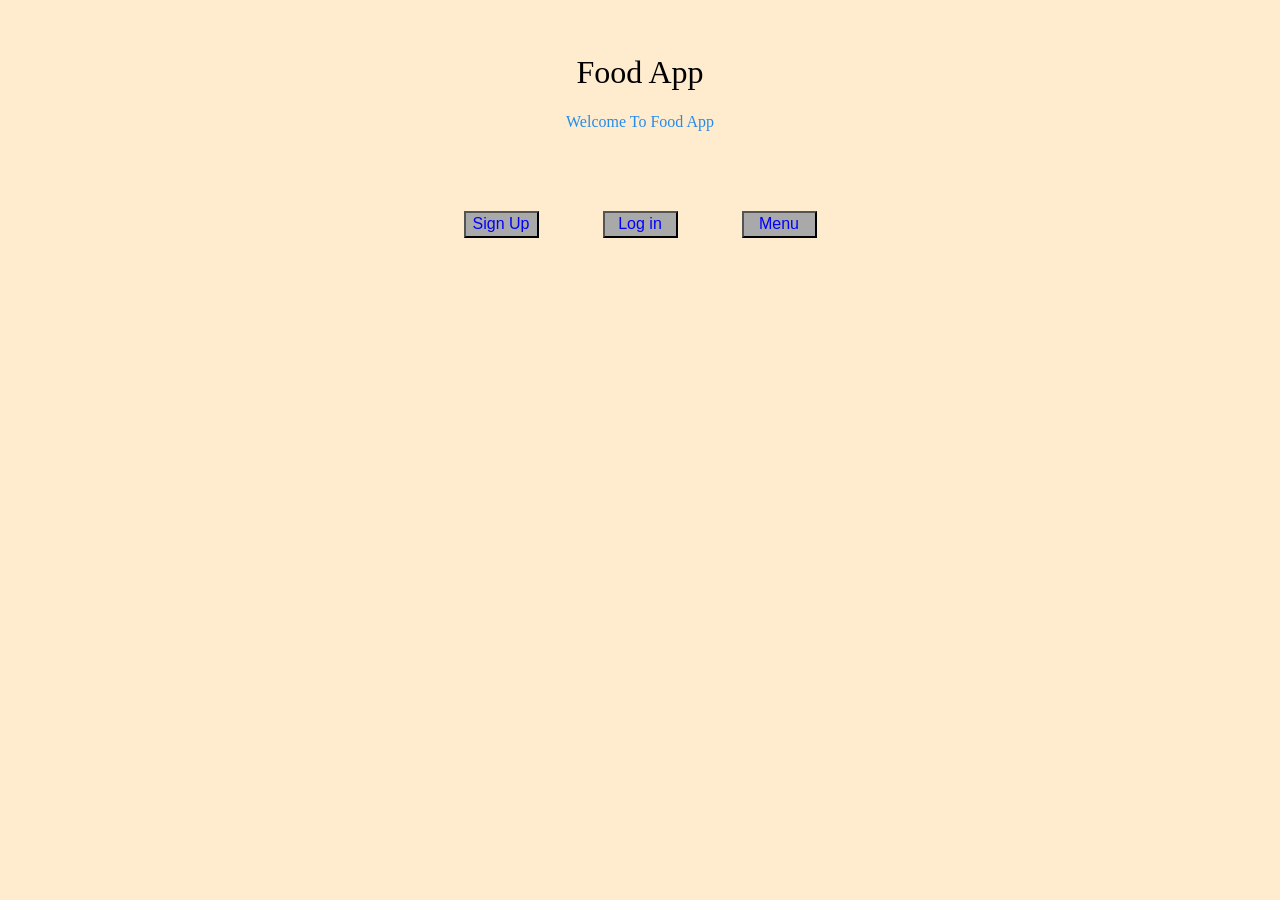
<file: Food Mini App/Index.html>
<!DOCTYPE html>
<html lang="en">
<head>
    <meta charset="UTF-8">
    <meta http-equiv="X-UA-Compatible" content="IE=edge">
    <meta name="viewport" content="width=device-width, initial-scale=1.0">
    <title>Document</title>
    <style>
        *{
         
            background-color: blanchedalmond;
        }
        #food{
            padding-top: 25px;
            text-align: center;
        }
        #button{
            margin-top: 50px;
            text-align: center;
        }
        button{
         margin: 30px;
         font-size: 16px;
         font-weight: 500;
         background-color: darkgrey;
         color: blue;
         height: 27px;
         width: 75px;
        }
        p{
            color: rgb(37, 140, 236);
        }
        h1{
           font-weight: 500;
          }
    </style>
</head>
<body>
    
    <div id="food">
        <h1>Food App</h1>
        <p>Welcome To Food App</p>

    </div>


    <div id="button">
       <a href="signup.html"><button>Sign Up</button></a> 
       <a href="login.html"><button>Log in</button></a> 
      <a href="Menu.html"> <button>Menu</button></a> 
    </div>

</body>
</html>
</file>
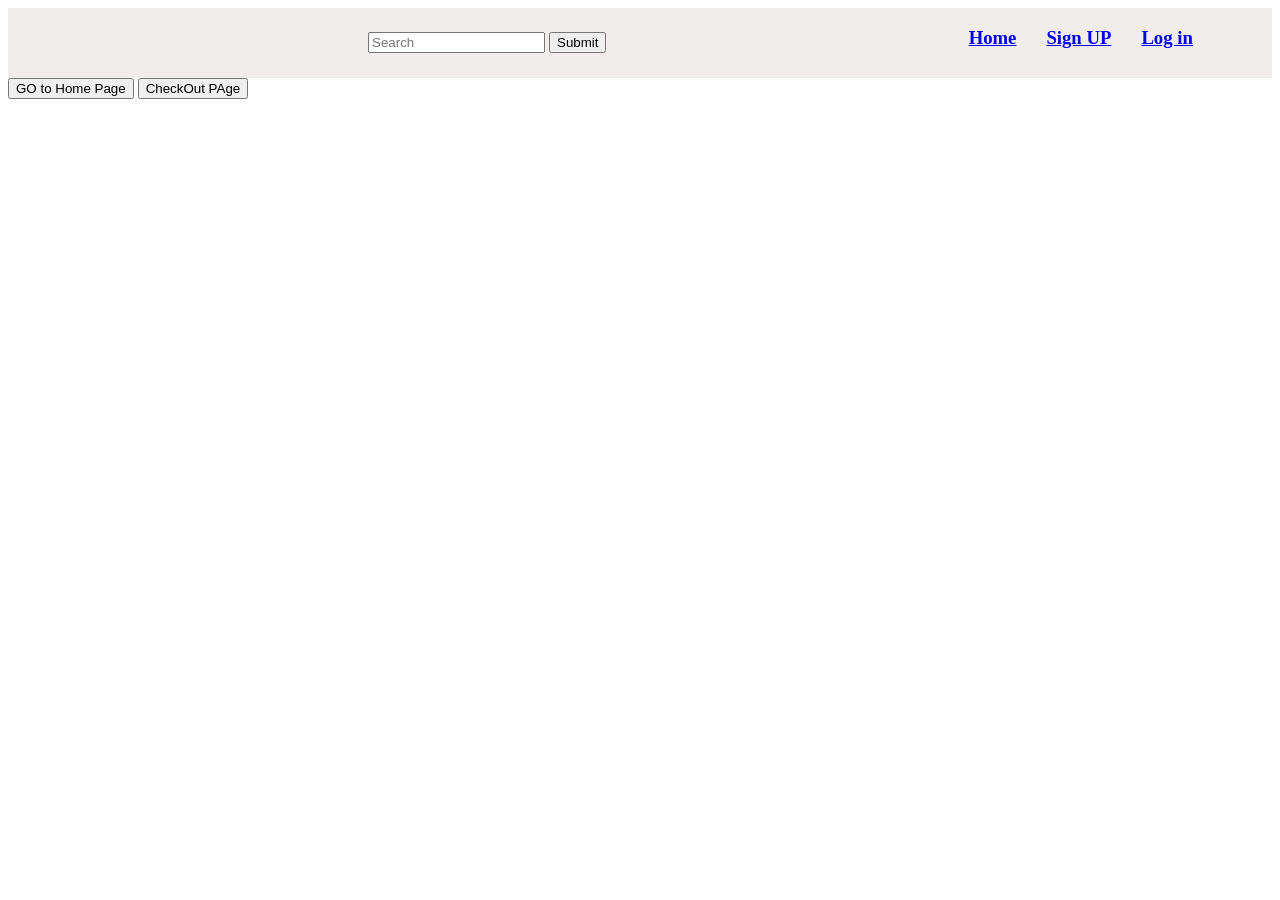
<file: Food Mini App/cart.html>
<!DOCTYPE html>
<html lang="en">
<head>
    <meta charset="UTF-8">
    <meta http-equiv="X-UA-Compatible" content="IE=edge">
    <meta name="viewport" content="width=device-width, initial-scale=1.0">
    <title>Document</title>

    <style>
        #navbar{
            height: 70px;
            width: 100%;
            background-color: rgb(241, 237, 237);
            display: grid;
            grid-template-columns: 76% 24%;

        }
        #navbar_left{
            margin-top: 24px;
            margin-left: 360px;
        }
        #navbar_right{
            display: flex;
            gap: 30px;

        }

        #cont{
            margin-top: 20px;
         display: grid;
          grid-template-columns: 30% 30% 30%;
          gap: 20px;
          height: 300px;

        }
        #cont> div{
            border: 1px solid black;
            padding-left: 7px;
        }
    </style>
</head>
<body>
    
    <div id="navbar">
       <div id="navbar_left">

        <input type="texd"  id="food" placeholder="Search">
       <input type="submit" />
       </div>
       <div id="navbar_right">
        <a href="Index.html"> <h3>Home</h3></a>
          <a href="signup.html"><h3>Sign UP</h3></a>
       <a href="login.html"> <h3>Log in</h3></a>
     </div>
    </div>

    <a href="Menu.html"><button>GO to Home Page</button></a>
    <a href="checkoutpage.html"><button>CheckOut PAge</button></a>
  <div id="cont"></div>





</body>
</html>

<script>


let container = document.getElementById("cont")

let cart = JSON.parse(localStorage.getItem("cart"))

console.log(cart);
fooddata1(cart);



    function fooddata1(fod) {
        parent.innerHTML = null

        fod.forEach(function(fod) {

            let div = document.createElement('div')
         
            let id = document.createElement('p')
            id.innerText = fod.idCategory
           
            let strCategory = document.createElement('h3')
            strCategory.innerText = fod.strCategory
                       
            let Description = document.createElement('p')
            Description.innerText = fod.strCategoryDescription
                       
            let img = document.createElement('img')
            img.src  = fod.strCategoryThumb

            let price = document.createElement('h4')
            price.innerText = "49 $" 

            let btn = document.createElement('button')
            btn.innerText = "Add to Cart";

            div.append(id,strCategory, Description, img, price, btn);

            container.append(div)

        })


    }



    

</script>
</file>
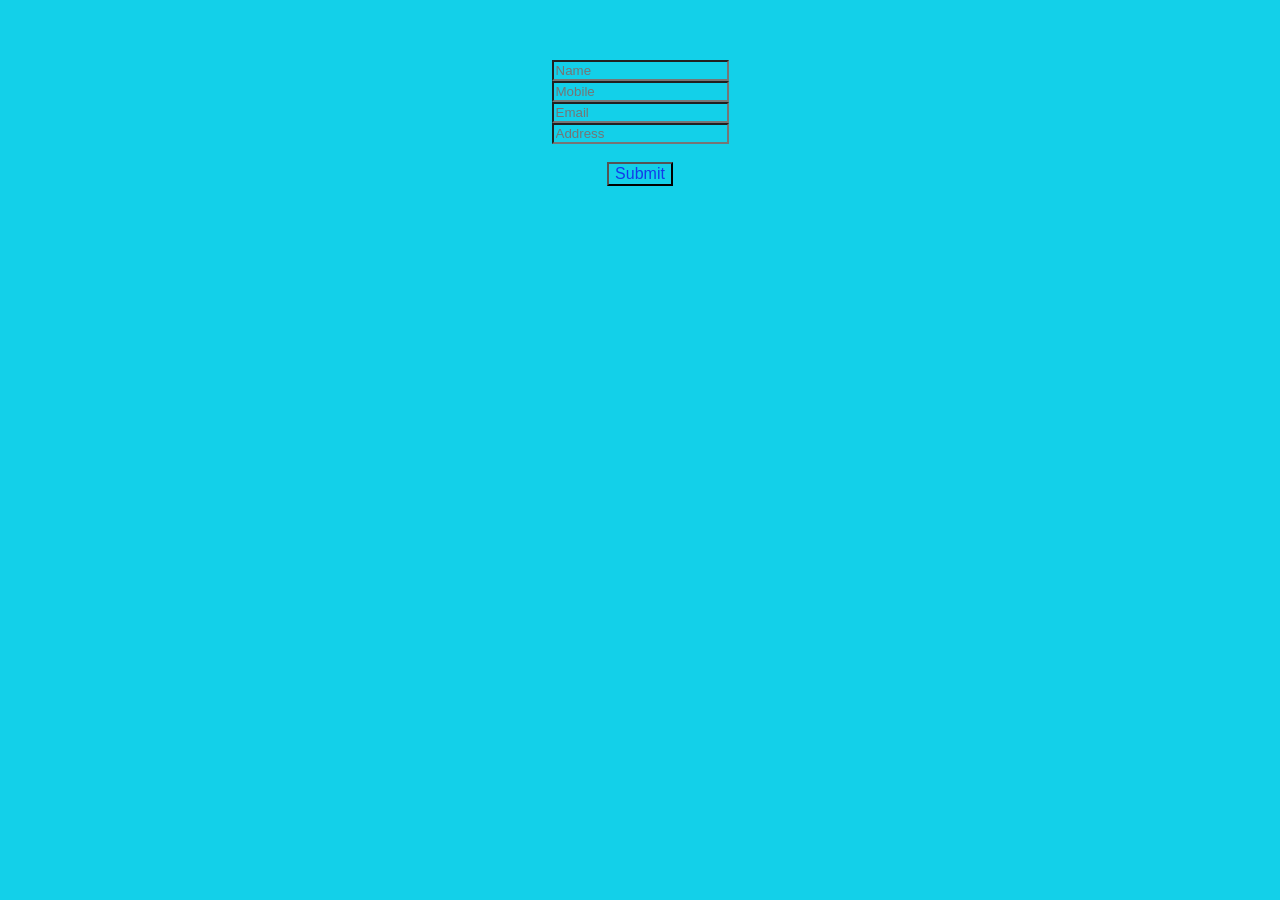
<file: Food Mini App/checkoutpage.html>
<!DOCTYPE html>
<html lang="en">
<head>
    <meta charset="UTF-8">
    <meta http-equiv="X-UA-Compatible" content="IE=edge">
    <meta name="viewport" content="width=device-width, initial-scale=1.0">
    <title>Document</title>

    <style>
        *{
            background-color:rgb(19, 208, 233) ;
        }
        #id{
            margin-top: 60px;
            text-align: center;
        }
        #a{
            color: rgb(19, 58, 233);
            font-size: 16px;
            font-weight: 500;
        }
    </style>
</head>
<body>
    

    <form action="" id="id">
        <input type="text" placeholder="Name">
        <br>
        <input type="text" placeholder="Mobile">
        <br>
        <input type="text" placeholder="Email"><br>

        <input type="text" name="" id="" placeholder="Address">
<br><br>
        <input type="submit" name="" id="a">
    </form>
</body>
</html>
</file>
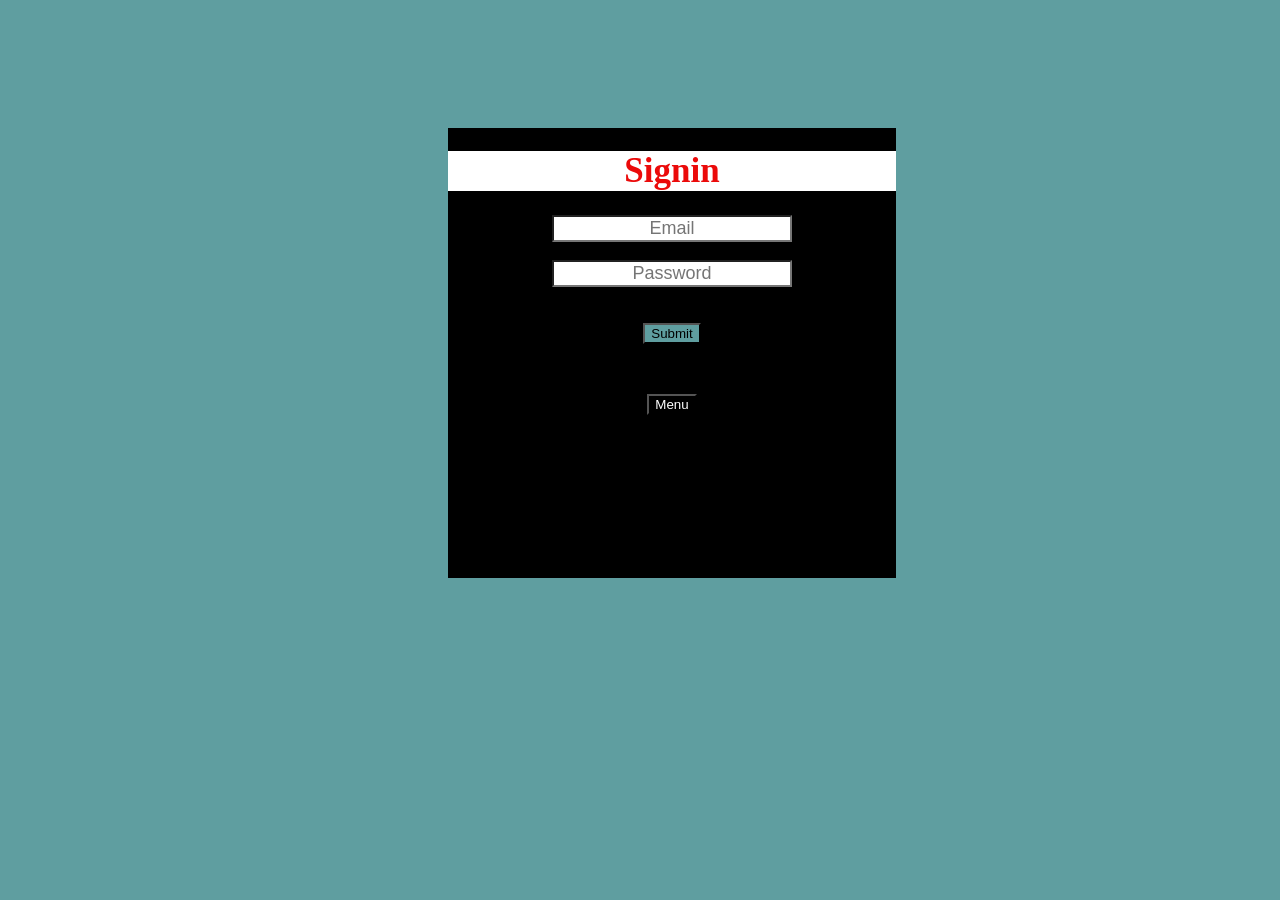
<file: Food Mini App/login.html>
<!DOCTYPE html>
<html lang="en">

<head>
    <meta charset="UTF-8">
    <meta http-equiv="X-UA-Compatible" content="IE=edge">
    <meta name="viewport" content="width=device-width, initial-scale=1.0">
    <title>Document</title>
    <style>
        * {
            background-color: cadetblue;
        }
        
        #body {
            width: 35%;
            height: 450px;
            display: inline-block;
            margin: 10% 25% 25% 35%;
            background-color: black;
        }
        
        #myform {
            background-color: black;
            color: blanchedalmond;
            text-align: center;
        }
        
        #a {
            text-align: center;
            color: rgb(235, 10, 10);
            font-size: 35px;
            background-color: white;
        }
        
        #name {
            text-align: center;
            font-size: 18px;
            color: rgb(16, 15, 15);
            background-color: white;
        }
        
        #email {
            text-align: center;
            font-size: 18px;
            color: rgb(16, 15, 15);
            background-color: white;
        }
        
        #password {
            text-align: center;
            font-size: 18px;
            color: rgb(16, 15, 15);
            background-color: white;
        }
        
        #b {
            text-align: center;
            font-size: 18px;
            color: rgb(16, 15, 15);
            background-color: rgb(214, 26, 26);
        }
        
        #c {
            margin-top: 25px;
            background-color: black;
            text-align: center;
            color: white;
        }
    </style>
</head>

<body id="body">
    <h1 id="a">Signin</h1>
    <div>
        <form id="myform" onsubmit="signin(event)" action="">
            <input type="text" id="email" placeholder="Email"><br><br>

            <input type="password" id="password" placeholder="Password"><br><br><br>
            <input type="submit" id="homepage" />

        </form>
    </div>
    <div id="c">
        <a href="Menu.html"> <button id="c">Menu</button> </a>
    </div>

</body>


</html>
<script>
    function signin(e) {

        e.preventDefault();
        let myform = document.getElementById("myform");
        let email = myform.email.value;
        let password = myform.password.value;

        let all_users = JSON.parse(localStorage.getItem("users"));


        all_users.forEach(function(user) {
            if (email === user.email && password === user.password) {

    //            window.location = "E:\Dom Unit-3\coding Evelation\Menu.html";
                alert("logged in successfully");

            } else {
                alert("invalid Credentials");

            }
        });
    }
</script>
</file>
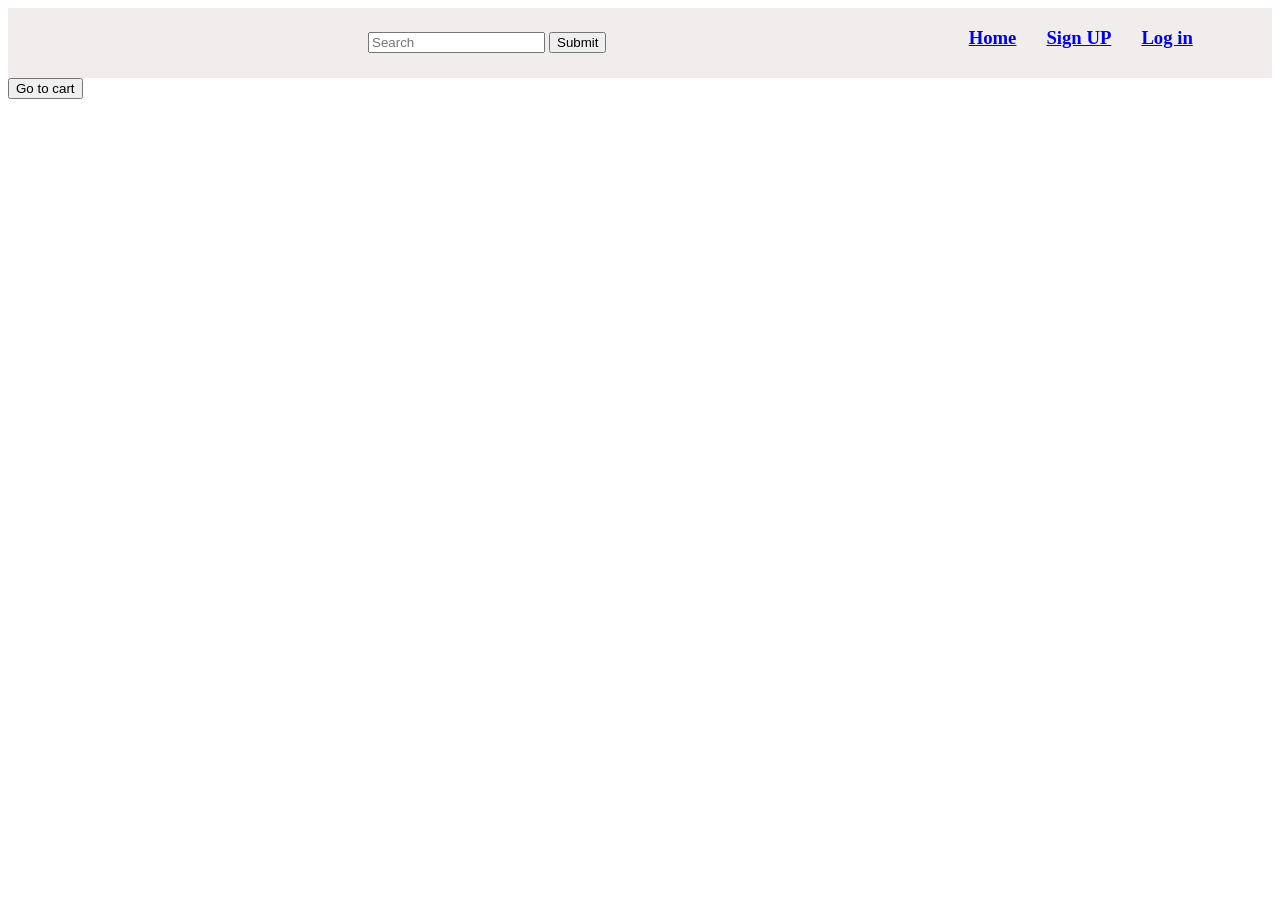
<file: Food Mini App/Menu.html>
<!DOCTYPE html>
<html lang="en">
<head>
    <meta charset="UTF-8">
    <meta http-equiv="X-UA-Compatible" content="IE=edge">
    <meta name="viewport" content="width=device-width, initial-scale=1.0">
    <title>Document</title>

    <style>
        #navbar{
            height: 70px;
            width: 100%;
            background-color: rgb(241, 237, 237);
            display: grid;
            grid-template-columns: 76% 24%;

        }
        #navbar_left{
            margin-top: 24px;
            margin-left: 360px;
        }
        #navbar_right{
            display: flex;
            gap: 30px;

        }

        #cont{
            margin-top: 20px;
         display: grid;
          grid-template-columns: 30% 30% 30%;
          gap: 20px;
          height: 300px;

        }
        #cont> div{
            border: 1px solid black;
            padding-left: 7px;
        }
    </style>
</head>
<body>
    
    <div id="navbar">
       <div id="navbar_left">

        <input type="texd"  id="food" placeholder="Search">
       <input type="submit" />
       </div>
       <div id="navbar_right">
          <a href="Index.html"> <h3>Home</h3></a>
            <a href="signup.html"><h3>Sign UP</h3></a>
         <a href="login.html"> <h3>Log in</h3></a>
       </div>
    </div>


    <div><a href="cart.html"><button>Go to cart</button></a></div>

  <div id="cont"></div>



 

</body>
</html>

<script>

  async function foodapp() {

        let food = document.getElementById("food").value

        let res = await fetch(`https://www.themealdb.com/api/json/v1/1/categories.php`)

        let data = await res.json();
        console.log(data.categories);
        fooddata1(data.categories);
    }
    foodapp();


    let container = document.getElementById("cont")


    function fooddata1(fod) {
        container.innerHTML = null

        fod.forEach(function(fod) {

            let div = document.createElement('div')
         
            let id = document.createElement('p')
            id.innerText = fod.idCategory
           
            let strCategory = document.createElement('h3')
            strCategory.innerText = fod.strCategory
                       
            let Description = document.createElement('p')
            Description.innerText = fod.strCategoryDescription
                       
            let img = document.createElement('img')
            img.src  = fod.strCategoryThumb

            let price = document.createElement('h4')
            price.innerText = "49 $" 

            let btn = document.createElement('button')
            btn.innerText = "Add to Cart";

            btn.onclick = function() {
                addtoCart(fod);
            };


            div.append(id,strCategory, Description, img, price, btn);

            container.append(div)

        })


    }

    if (localStorage.getItem("cart") == null) {
        localStorage.setItem("cart", JSON.stringify([]));
    }

    function addtoCart(p) {
        let products_cart = JSON.parse(localStorage.getItem('cart'));

        products_cart.push(p);

        localStorage.setItem("cart", JSON.stringify(products_cart));

    }

   
    

</script>
</file>
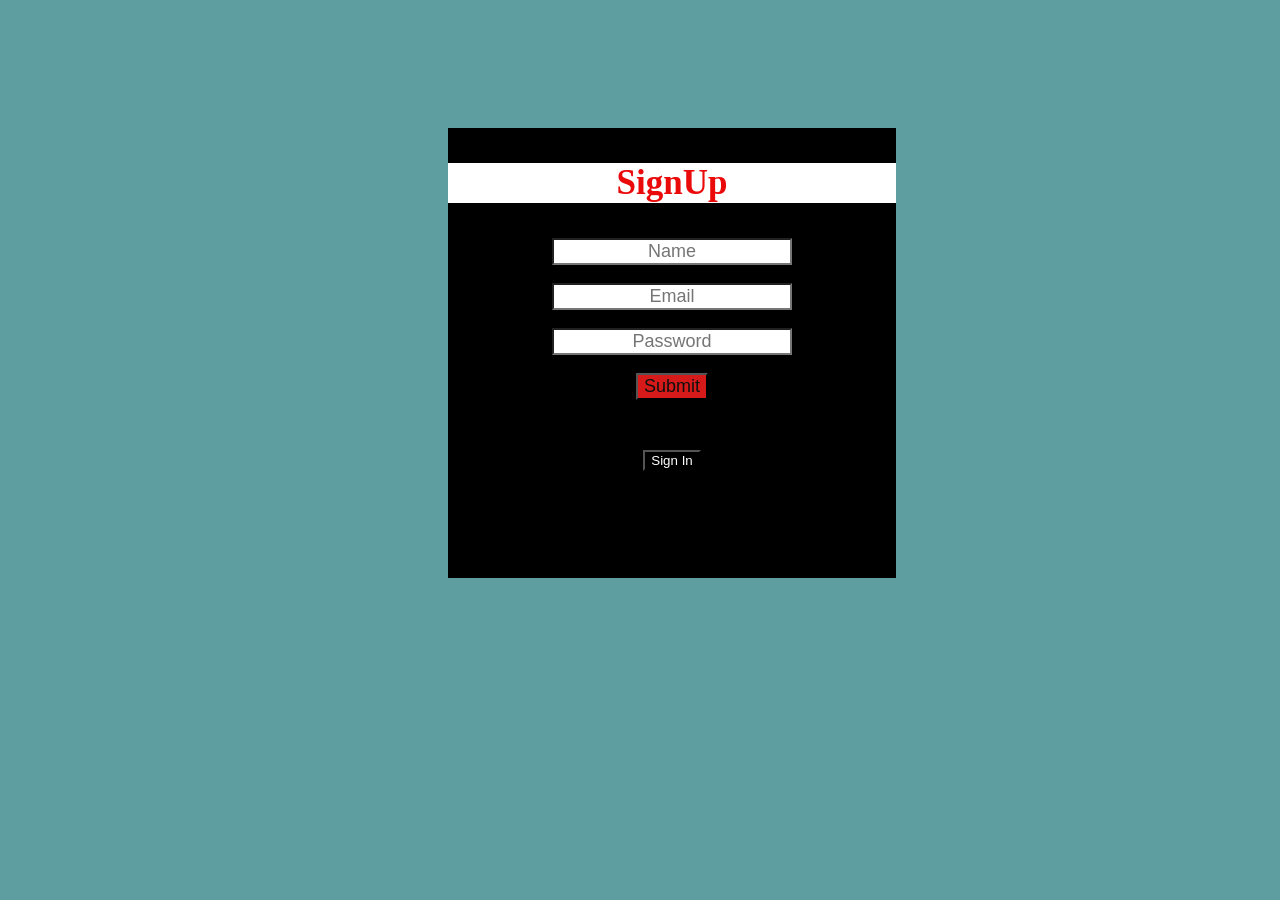
<file: Food Mini App/signup.html>
<!DOCTYPE html>
<html lang="en">

<head>
    <meta charset="UTF-8">
    <meta http-equiv="X-UA-Compatible" content="IE=edge">
    <meta name="viewport" content="width=device-width, initial-scale=1.0">
    <title>Document</title>
    <style>
        * {
            background-color: cadetblue;
        }
        
        #body {
            width: 35%;
            height: 450px;
            display: inline-block;
            margin: 10% 25% 25% 35%;
            background-color: black;
        }
        
        #myform {
            background-color: black;
            color: blanchedalmond;
            text-align: center;
        }
        
        #a {
            text-align: center;
            color: rgb(235, 10, 10);
            font-size: 35px;
            background-color: white;
        }
        
        #name {
            text-align: center;
            font-size: 18px;
            color: rgb(16, 15, 15);
            background-color: white;
        }
        
        #email {
            text-align: center;
            font-size: 18px;
            color: rgb(16, 15, 15);
            background-color: white;
        }
        
        #password {
            text-align: center;
            font-size: 18px;
            color: rgb(16, 15, 15);
            background-color: white;
        }
        
        #b {
            text-align: center;
            font-size: 18px;
            color: rgb(16, 15, 15);
            background-color: rgb(214, 26, 26);
        }
        
        #c {
            margin-top: 25px;
            background-color: black;
            text-align: center;
            color: white;
        }
    </style>
</head>

<body id="body">
    <h3 id="a">SignUp</h3>
    <div>
        <form onsubmit="signup(event)" id="myform" action="">

            <input type="text" id="name" placeholder="Name" /><br><br>
            <input type="text" id="email" placeholder="Email" /><br><br>

            <input type="text" id="password" placeholder="Password" /><br><br>
            <input type="submit" id="b" /><br>

        </form>
    </div>
    <div id="c">
        <a href="login.html"> <button id="c">Sign In</button> </a>
    </div>


</body>



<script>
    function signup(e) {
        e.preventDefault();

        let myform = document.getElementById("myform");

        let name = myform.name.value;
        let email = myform.email.value;
        let password = myform.password.value;

        if (localStorage.getItem("users") === null) {
            localStorage.setItem("users", JSON.stringify([]));
        }


        let user = {
            name,
            email,
            password,
        };



        let arr = JSON.parse(localStorage.getItem("users"));
        arr.push(user);
        localStorage.setItem("users", JSON.stringify(arr));


    }
</script>

</html>
</file>
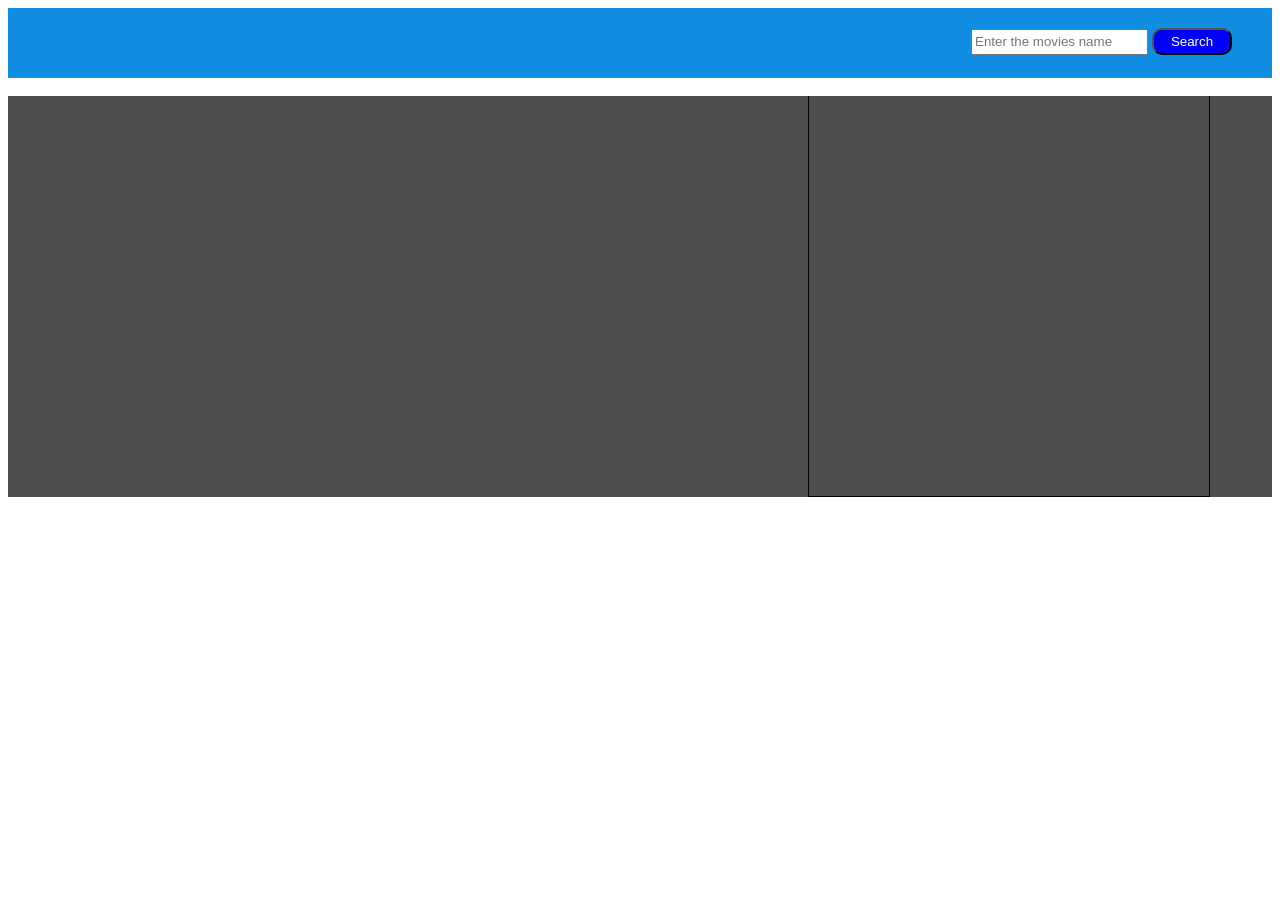
<file: Movies-App/debouncing.html>
<!DOCTYPE html>
<html lang="en">

<head>
    <meta charset="UTF-8">
    <meta http-equiv="X-UA-Compatible" content="IE=edge">
    <meta name="viewport" content="width=device-width, initial-scale=1.0">
    <title>Document</title>
</head>
<style>
    
    #navbar{
       
        background-color: rgb(17, 142, 226);
        width: 100%;
        height: 70px;
    }
    #name,
    button {
        color: black;
        background-color: white;
        border-radius: 10px;
    }
    
    #cont {
        max-width: 1200px;
        margin: auto;
        display: grid;
        grid-template-columns: 25% 25% 25% 25%;
        color: white;
        background-color: black;
    }
    
    img {
        width: 100%;
        height: 60%;
        border-radius: 5%;
    }
    
    #cont>div:hover {
        background-color: tomato;
    }
    
    #cont>div {
        background-color: gray;
        margin: 5% 5%;
        padding: 5% 5%;
        border-radius: 10px;
    }
    
 input{
     height: 20px;
 }
 button{
     height: 27px;
     width: 80px;
     background-color: blue;
     color: white;
     font-weight: 500;
 }
    #navbar>#input{
        text-align: end;
    
       padding-top: 20px;
      padding-right: 40px;
    }
    #movies {
    
   margin-left: 800px;
      height: 400px;
      width: 400px;

      border: solid 1px black;
      border-top: none;
      overflow: scroll;
    }
    #debouncing_part{
        background-color:rgb(78, 78, 77);
    }
    #movies>img{
        width: 70px;
        height: 80px;
    }
</style>


<body>
    <div id="navbar">


 
    <div id="input">
        <input type="text" oninput="debounce(displaymovies, 2000)" id="Title" placeholder="Enter the movies name">
         <button onclick="searchmovies()">Search</button>
    </div>
   </div>
   <br>
   <div id="debouncing_part">
    <div id="movies"></div>
   </div>

    <div id="cont"></div>

</body>

</html>


<script>

    
let movies_div = document.getElementById("movies");

async function searchmovie() {

 let moviename = document.getElementById("Title").value

 let res = await fetch(`https://www.omdbapi.com/?apikey=f081a309&s=Movies`)

 let data = await res.json();
 showmovies(data.Search);
 console.log(data.Search);


}

searchmovie()
async function searchmovies() {

        let moviename = document.getElementById("Title").value

        let res = await fetch(`https://www.omdbapi.com/?apikey=f081a309&s=${moviename}`)

        let data = await res.json();
        showmovies(data.Search);
        return data.Search;
        console.log(data.Search);


}
   
var container = document.getElementById("cont");

    function showmovies(movie) {
        container.innerHTML = null
        try {
            movie.forEach(function(movie) {

                let div = document.createElement('div')

                let img = document.createElement('img')
                img.src = movie.Poster

                let name = document.createElement('p')
                name.innerText = movie.Title


                let year = document.createElement('p')
                year.innerText = "Year :" + movie.Year

                let imdbID = document.createElement('p')
                imdbID.innerText = "imdbID :" + movie.imdbID


                div.append(img, name, year, imdbID);
                container.append(div);
                // let moviename = document.getElementById("Title").value = "";
            })
        } catch (e) {
            console.log("error:- this movie not be available");
        }
 }
showmovies();



async function displaymovies() {
 
 let movies_data = await  searchmovies();
   
 if(movies_data === undefined) {
     return false;
}


 console.log("movies_data", movies_data);
 movies_data.forEach(function(movi){

     let p = document.createElement('p')
     p.innerText = movi.Title;

     let img = document.createElement('img');
     img.src = movi.Poster
     movies_div.append(p, img);

 });
}



function debounce(func, delay) {

 clearTimeout(bomb);

var bomb = setTimeout(function() {
   func();
 }, delay)
}

</script>
</file>
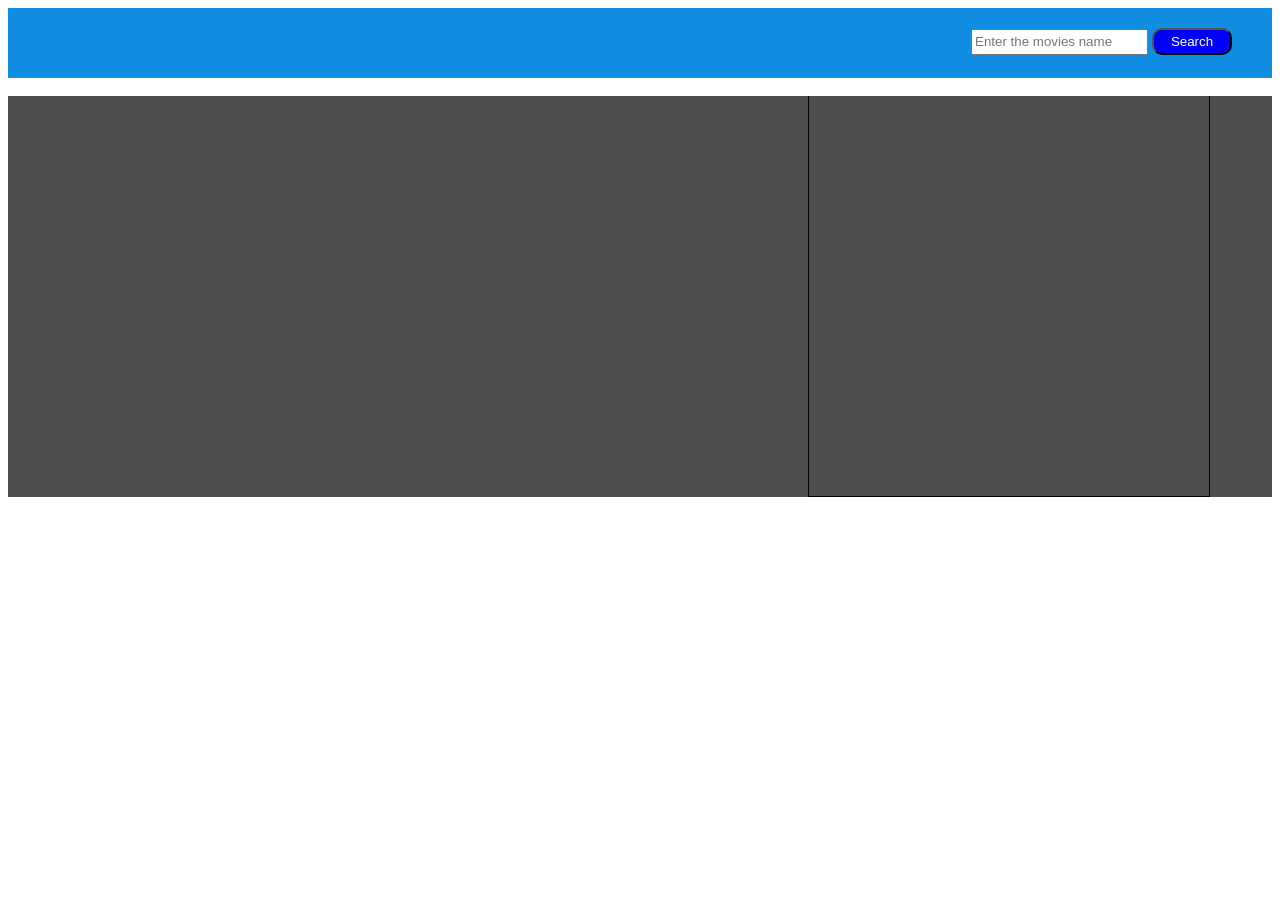
<file: Movies-App/Movies-App.html>
<!DOCTYPE html>
<html lang="en">

<head>
    <meta charset="UTF-8">
    <meta http-equiv="X-UA-Compatible" content="IE=edge">
    <meta name="viewport" content="width=device-width, initial-scale=1.0">
    <title>Document</title>
</head>
<style>
    
    #navbar{
       
        background-color: rgb(17, 142, 226);
        width: 100%;
        height: 70px;
    }
    #name,
    button {
        color: black;
        background-color: white;
        border-radius: 10px;
    }
    
    #cont {
        max-width: 1200px;
        margin: auto;
        display: grid;
        grid-template-columns: 25% 25% 25% 25%;
        color: white;
        background-color: black;
    }
    
    img {
        width: 100%;
        height: 60%;
        border-radius: 5%;
    }
    
    #cont>div:hover {
        background-color: tomato;
    }
    
    #cont>div {
        background-color: gray;
        margin: 5% 5%;
        padding: 5% 5%;
        border-radius: 10px;
    }
    
 input{
     height: 20px;
 }
 button{
     height: 27px;
     width: 80px;
     background-color: blue;
     color: white;
     font-weight: 500;
 }
    #navbar>#input{
        text-align: end;
    
       padding-top: 20px;
      padding-right: 40px;
    }
    #movies {
    
   margin-left: 800px;
      height: 400px;
      width: 400px;

      border: solid 1px black;
      border-top: none;
      overflow: scroll;
    }
    #debouncing_part{
        background-color:rgb(78, 78, 77);
    }
    #movies>img{
        width: 70px;
        height: 80px;
    }
</style>


<body>
    <div id="navbar">


 
    <div id="input">
        <input type="text" oninput="debounce(displaymovies, 2000)" id="Title" placeholder="Enter the movies name">
         <button onclick="searchmovies()">Search</button>
    </div>
   </div>
   <br>
   <div id="debouncing_part">
    <div id="movies"></div>
   </div>

    <div id="cont"></div>

</body>

</html>


<script>

    
let movies_div = document.getElementById("movies");

async function searchmovie() {

 let moviename = document.getElementById("Title").value

 let res = await fetch(`https://www.omdbapi.com/?apikey=f081a309&s=Movies`)

 let data = await res.json();
 showmovies(data.Search);
 console.log(data.Search);


}

searchmovie()

async function searchmovies() {

        let moviename = document.getElementById("Title").value

        let res = await fetch(`https://www.omdbapi.com/?apikey=f081a309&s=${moviename}`)

        let data = await res.json();
        showmovies(data.Search);
        return data.Search;
        console.log(data.Search);


}
   
var container = document.getElementById("cont");

    function showmovies(movie) {
        container.innerHTML = null
        try {
            movie.forEach(function(movie) {

                let div = document.createElement('div')

                let img = document.createElement('img')
                img.src = movie.Poster

                let name = document.createElement('p')
                name.innerText = movie.Title


                let year = document.createElement('p')
                year.innerText = "Year :" + movie.Year

                let imdbID = document.createElement('p')
                imdbID.innerText = "imdbID :" + movie.imdbID


                div.append(img, name, year, imdbID);
                container.append(div);
                // let moviename = document.getElementById("Title").value = "";
            })
        } catch (e) {
            console.log("error:- this movie not be available");
        }
 }
showmovies();



async function displaymovies() {
 
 let movies_data = await  searchmovies();
   
 if(movies_data === undefined) {
     return false;
}


 console.log("movies_data", movies_data);
 movies_data.forEach(function(movi){

     let p = document.createElement('p')
     p.innerText = movi.Title;

     let img = document.createElement('img');
     img.src = movi.Poster
     movies_div.append(p, img);

 });
}



function debounce(func, delay) {

 clearTimeout(bomb);

var bomb = setTimeout(function() {
   func();
 }, delay)
}

</script>
</file>
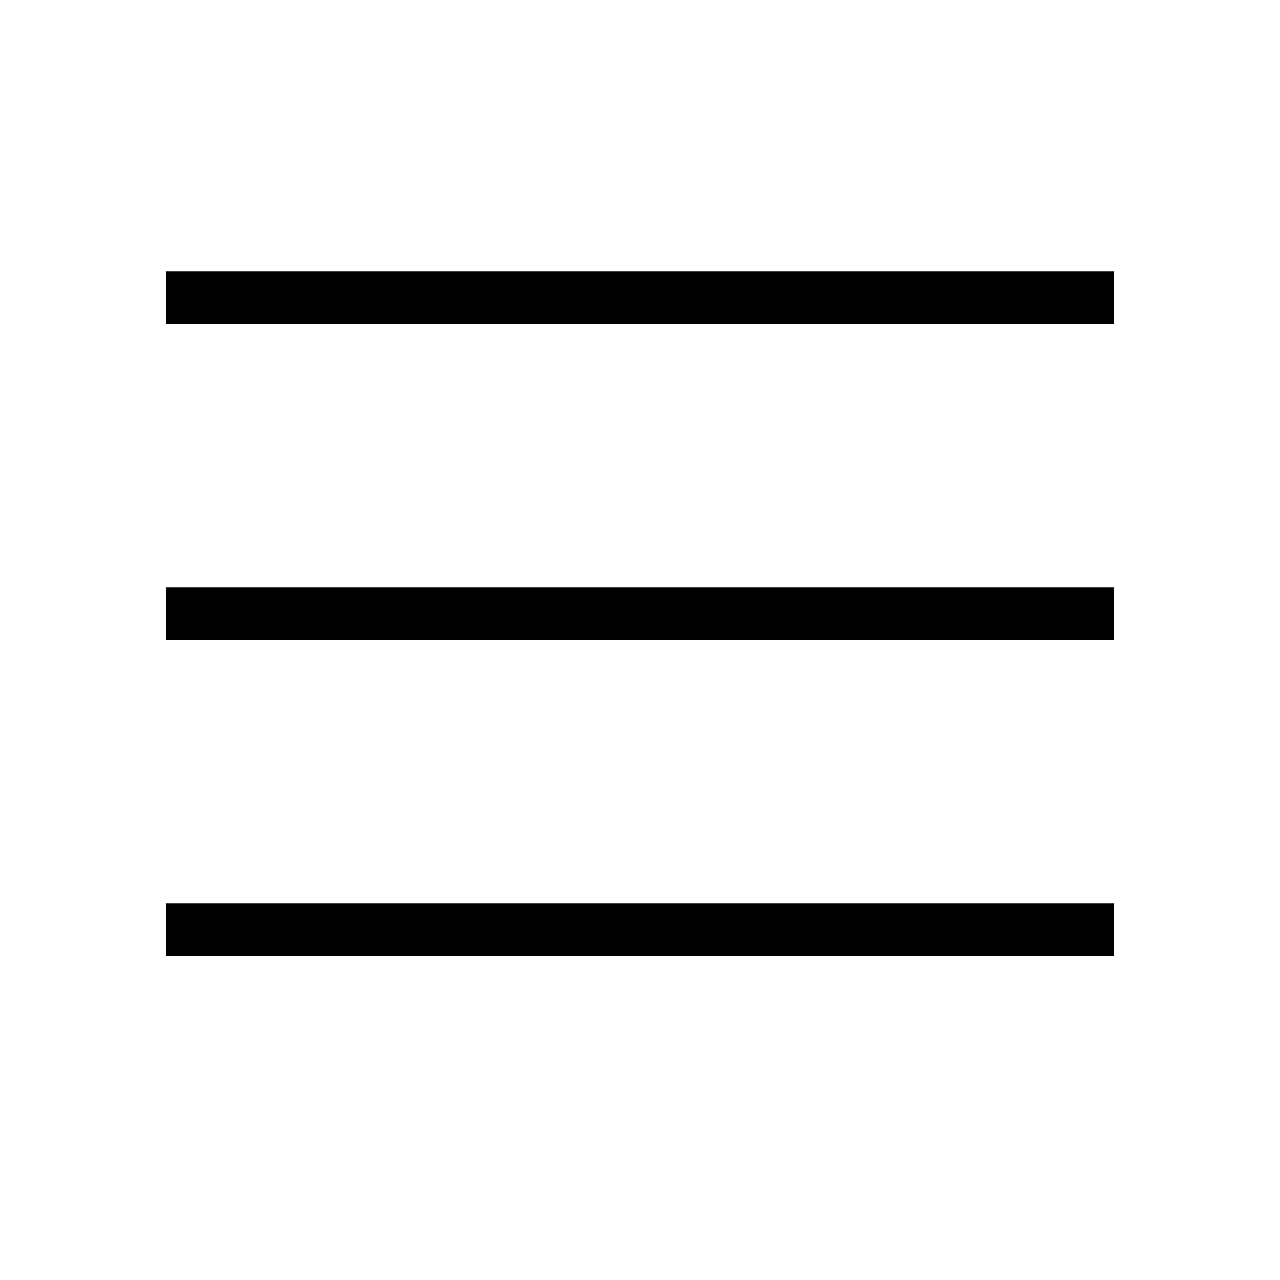
<file: Youtube-App/Demo1.html>
<!DOCTYPE html>
<html lang="en">

<head>
    <meta charset="UTF-8">
    <meta http-equiv="X-UA-Compatible" content="IE=edge">
    <meta name="viewport" content="width=device-width, initial-scale=1.0">
    <title>Document</title>
</head>



<body>

    <yt-icon id="guide-icon" icon="yt-icons:menu" class="style-scope ytd-masthead"><svg viewBox="0 0 24 24" preserveAspectRatio="xMidYMid meet" focusable="false" class="style-scope yt-icon" style="pointer-events: none; display: block; width: 100%; height: 100%;"><g class="style-scope yt-icon"><path d="M21,6H3V5h18V6z M21,11H3v1h18V11z M21,17H3v1h18V17z" class="style-scope yt-icon"></path></g></svg>
    </yt-icon>
</body>

</html>
</file>
